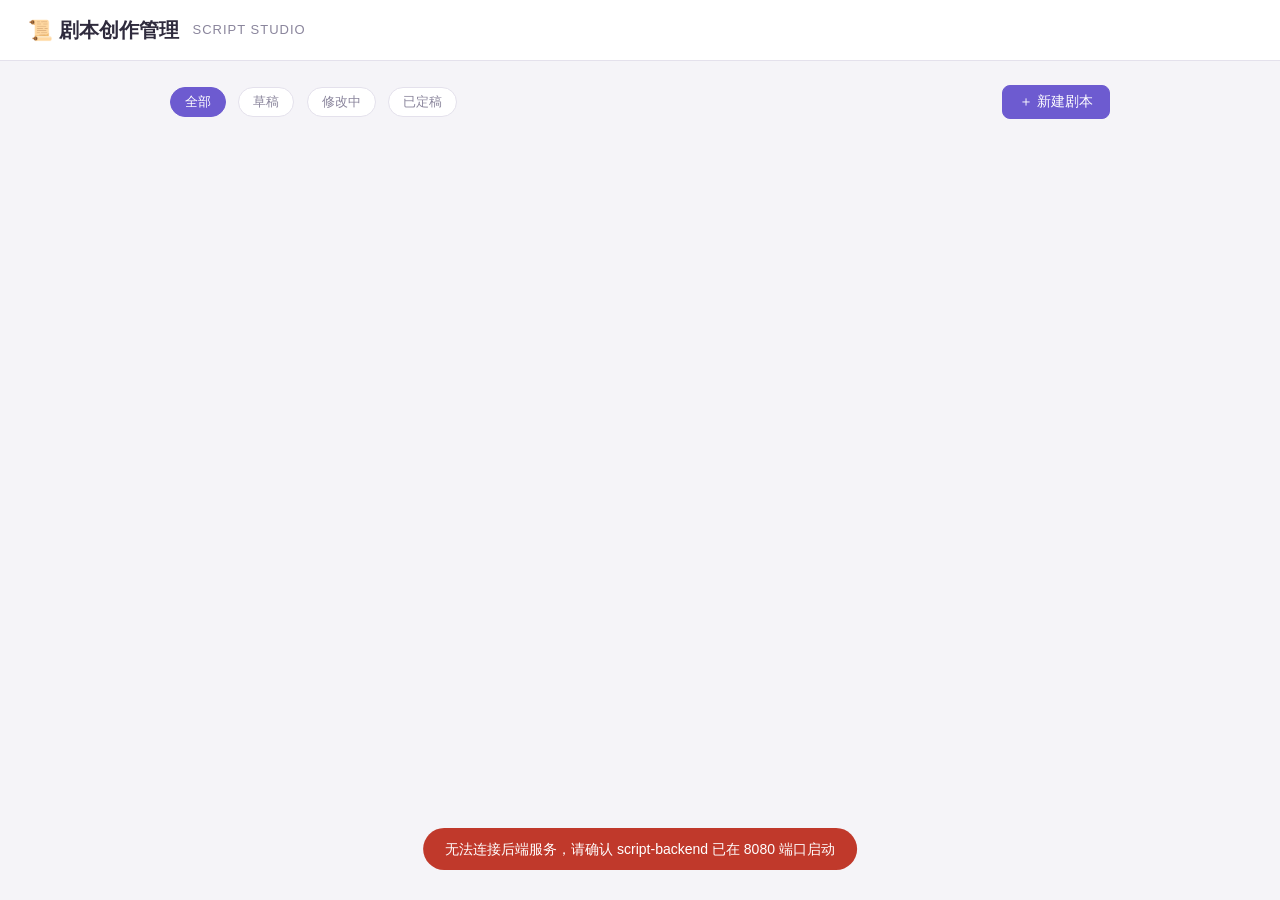
<file: script-frontend/index.html>
<!DOCTYPE html>
<html lang="zh-CN">
<head>
  <meta charset="UTF-8">
  <meta name="viewport" content="width=device-width, initial-scale=1.0">
  <title>剧本列表 · 剧本创作管理</title>
  <link rel="icon" href="data:image/svg+xml,<svg xmlns='http://www.w3.org/2000/svg' viewBox='0 0 100 100'><text y='.9em' font-size='90'>📜</text></svg>">
  <link rel="stylesheet" href="css/style.css">
</head>
<body>
  <header class="topbar">
    <h1>📜 剧本创作管理</h1>
    <span class="brand-sub">SCRIPT STUDIO</span>
  </header>

  <main class="container">
    <div class="toolbar">
      <div class="filters" id="statusFilters">
        <button class="chip active" data-status="">全部</button>
        <button class="chip" data-status="DRAFT">草稿</button>
        <button class="chip" data-status="REVISING">修改中</button>
        <button class="chip" data-status="FINAL">已定稿</button>
      </div>
      <button class="btn primary" id="btnNew">＋ 新建剧本</button>
    </div>

    <div id="scriptList"></div>
    <p id="emptyTip" class="empty hidden">还没有剧本，点击右上角「新建剧本」开始创作吧！</p>
  </main>

  <!-- 新建剧本弹窗 -->
  <div class="modal-mask hidden" id="newModal">
    <div class="modal">
      <h2>新建剧本</h2>
      <label>剧名 *
        <input id="newTitle" placeholder="例如：雨夜书店" maxlength="60">
      </label>
      <label>作者
        <input id="newAuthor" placeholder="你的名字" maxlength="30">
      </label>
      <label>简介
        <textarea id="newSynopsis" rows="3" placeholder="一句话介绍这个故事"></textarea>
      </label>
      <div class="modal-actions">
        <button class="btn" id="btnCancelNew">取消</button>
        <button class="btn primary" id="btnCreateNew">创建</button>
      </div>
    </div>
  </div>

  <script src="js/api.js"></script>
  <script src="js/list.js"></script>
</body>
</html>
</file>
<file: script-frontend/css/style.css>
/* ============ 基础 ============ */
* { box-sizing: border-box; }

:root {
  --primary: #6d5bd0;
  --primary-dark: #5648b8;
  --bg: #f5f4f8;
  --panel: #ffffff;
  --border: #e4e1ec;
  --text: #2f2b3d;
  --muted: #8a859c;
  --danger: #d65a5a;
  --radius: 10px;
}

body {
  margin: 0;
  font-family: -apple-system, BlinkMacSystemFont, "Segoe UI", "PingFang SC",
    "Hiragino Sans GB", "Microsoft YaHei", sans-serif;
  background: var(--bg);
  color: var(--text);
  line-height: 1.6;
}

a { color: var(--primary); text-decoration: none; }
a:hover { text-decoration: underline; }

.topbar {
  background: var(--panel);
  border-bottom: 1px solid var(--border);
  padding: 14px 28px;
  display: flex;
  align-items: center;
  gap: 14px;
}
.topbar h1 { font-size: 20px; margin: 0; }
.topbar .brand-sub { color: var(--muted); font-size: 13px; letter-spacing: 1px; }

.container { max-width: 980px; margin: 24px auto; padding: 0 20px; }

/* ============ 通用组件 ============ */
.btn {
  display: inline-block;
  padding: 7px 16px;
  border: 1px solid var(--border);
  border-radius: 8px;
  background: #fff;
  color: var(--text);
  font-size: 14px;
  cursor: pointer;
  transition: all .15s;
  text-decoration: none;
}
.btn:hover { border-color: var(--primary); color: var(--primary); text-decoration: none; }
.btn.primary { background: var(--primary); border-color: var(--primary); color: #fff; }
.btn.primary:hover { background: var(--primary-dark); color: #fff; }
.btn.danger { color: var(--danger); }
.btn.danger:hover { border-color: var(--danger); background: #fdf3f3; color: var(--danger); }
.btn.small { padding: 4px 10px; font-size: 13px; }

.badge {
  display: inline-block;
  padding: 2px 10px;
  border-radius: 999px;
  font-size: 12px;
  font-weight: 600;
}
.status-DRAFT    { background: #fff4d6; color: #a07700; }
.status-REVISING { background: #e3edff; color: #2f6bd6; }
.status-FINAL    { background: #dcf5e5; color: #1d8a4d; }

.toolbar, .section-head {
  display: flex;
  justify-content: space-between;
  align-items: center;
  margin-bottom: 18px;
  gap: 12px;
  flex-wrap: wrap;
}

.chip {
  padding: 5px 14px;
  border: 1px solid var(--border);
  border-radius: 999px;
  background: #fff;
  cursor: pointer;
  font-size: 13px;
  color: var(--muted);
}
.chip.active { background: var(--primary); border-color: var(--primary); color: #fff; }
.chip + .chip { margin-left: 8px; }

.empty { color: var(--muted); text-align: center; padding: 40px 0; }
.hidden { display: none !important; }

input, textarea, select {
  width: 100%;
  padding: 8px 10px;
  border: 1px solid var(--border);
  border-radius: 8px;
  font-size: 14px;
  font-family: inherit;
  background: #fff;
  color: var(--text);
}
input:focus, textarea:focus, select:focus {
  outline: none;
  border-color: var(--primary);
  box-shadow: 0 0 0 3px rgba(109, 91, 208, .12);
}
label { font-size: 13px; color: var(--muted); display: block; margin-bottom: 12px; }
label input, label textarea, label select { margin-top: 4px; }

/* ============ 列表页 ============ */
.script-card {
  background: var(--panel);
  border: 1px solid var(--border);
  border-radius: var(--radius);
  padding: 18px 22px;
  margin-bottom: 14px;
  display: flex;
  justify-content: space-between;
  gap: 16px;
  align-items: flex-start;
}
.script-card:hover { box-shadow: 0 4px 16px rgba(60, 50, 100, .07); }
.script-title-row { display: flex; align-items: center; gap: 10px; }
.script-title-row h3 { margin: 0; font-size: 17px; }
.script-synopsis { color: #5d5870; font-size: 14px; margin: 6px 0; }
.script-meta { color: var(--muted); font-size: 12px; margin: 0; }
.script-actions { display: flex; gap: 8px; flex-shrink: 0; }

/* ============ 弹窗 ============ */
.modal-mask {
  position: fixed; inset: 0;
  background: rgba(30, 25, 50, .4);
  display: flex; align-items: center; justify-content: center;
  z-index: 50;
}
.modal {
  background: #fff;
  border-radius: 12px;
  padding: 24px 26px;
  width: 440px;
  max-width: calc(100vw - 32px);
}
.modal h2 { margin: 0 0 16px; font-size: 18px; }
.modal-actions { display: flex; justify-content: flex-end; gap: 10px; margin-top: 8px; }

/* ============ 编辑页 ============ */
.breadcrumb {
  display: flex;
  justify-content: space-between;
  margin-bottom: 16px;
  font-size: 14px;
}
.panel {
  background: var(--panel);
  border: 1px solid var(--border);
  border-radius: var(--radius);
  padding: 20px 24px;
  margin-bottom: 22px;
}
.panel h2, .section-head h2 { margin: 0; font-size: 17px; }
.meta-grid {
  display: grid;
  grid-template-columns: 1fr 1fr 160px;
  gap: 14px;
}
.meta-grid label { margin-bottom: 0; }
.panel .actions { display: flex; justify-content: flex-end; align-items: center; gap: 12px; }
.saved-tip { font-size: 13px; color: var(--muted); }

.scene-card {
  background: var(--panel);
  border: 1px solid var(--border);
  border-radius: var(--radius);
  padding: 16px 20px;
  margin-bottom: 14px;
}
.scene-head { display: flex; align-items: center; gap: 10px; margin-bottom: 10px; }
.scene-no { font-weight: 700; color: var(--primary); flex-shrink: 0; }
.scene-heading { flex: 1; font-weight: 600; }
.scene-ops { display: flex; gap: 6px; flex-shrink: 0; }
.scene-desc { resize: vertical; }

.icon {
  width: 30px; height: 30px;
  border: 1px solid var(--border);
  border-radius: 7px;
  background: #fff;
  cursor: pointer;
  font-size: 13px;
  color: var(--muted);
}
.icon:hover { border-color: var(--primary); color: var(--primary); }
.icon.danger:hover { border-color: var(--danger); color: var(--danger); background: #fdf3f3; }

.lines { margin: 12px 0; }
.line-row {
  display: grid;
  grid-template-columns: 26px 120px 1fr 160px auto;
  gap: 8px;
  align-items: center;
  margin-bottom: 8px;
}
.line-no { color: var(--muted); font-size: 13px; text-align: right; }
.add-line {
  display: grid;
  grid-template-columns: 120px 1fr 160px auto;
  gap: 8px;
  padding-top: 10px;
  border-top: 1px dashed var(--border);
}

/* ============ 预览页 ============ */
.preview-toolbar {
  max-width: 760px;
  margin: 18px auto 0;
  padding: 0 24px;
  display: flex;
  justify-content: space-between;
}
.preview-page {
  max-width: 760px;
  margin: 20px auto 60px;
  background: #fff;
  border: 1px solid var(--border);
  border-radius: var(--radius);
  padding: 48px 56px;
  font-family: Georgia, "Songti SC", "SimSun", serif;
  color: #24202e;
}
.script-head { text-align: center; margin-bottom: 40px; }
.script-head h1 { font-size: 30px; margin: 0 0 10px; }
.pv-author { color: #6b6580; margin: 4px 0; font-size: 15px; }
.pv-synopsis {
  font-style: italic; color: #6b6580; font-size: 14px;
  max-width: 520px; margin: 14px auto 0;
}
.pv-scene { margin-bottom: 34px; page-break-inside: avoid; }
.pv-scene-heading {
  font-size: 16px;
  letter-spacing: 1px;
  border-left: 4px solid var(--primary);
  padding-left: 10px;
  margin: 0 0 12px;
  font-family: -apple-system, "PingFang SC", "Microsoft YaHei", sans-serif;
}
.pv-scene-desc { color: #4a4558; font-size: 15px; margin: 0 0 16px; }
.pv-dialogue { margin: 14px auto; max-width: 560px; text-align: center; }
.pv-char { font-weight: 700; margin: 0; letter-spacing: 2px; }
.pv-note { color: #8a859c; font-size: 13px; margin: 2px 0; font-style: italic; }
.pv-text { margin: 2px 0 0; font-size: 15.5px; }

/* ============ Toast ============ */
#toast {
  position: fixed;
  bottom: 30px; left: 50%;
  transform: translateX(-50%) translateY(20px);
  background: #38324a; color: #fff;
  padding: 10px 22px;
  border-radius: 999px;
  font-size: 14px;
  opacity: 0;
  pointer-events: none;
  transition: all .25s;
  z-index: 100;
}
#toast.show { opacity: 1; transform: translateX(-50%) translateY(0); }
#toast.error { background: #c0392b; }

@media print {
  .preview-toolbar, #toast { display: none !important; }
  .preview-page { border: none; padding: 0; }
}
</file>
